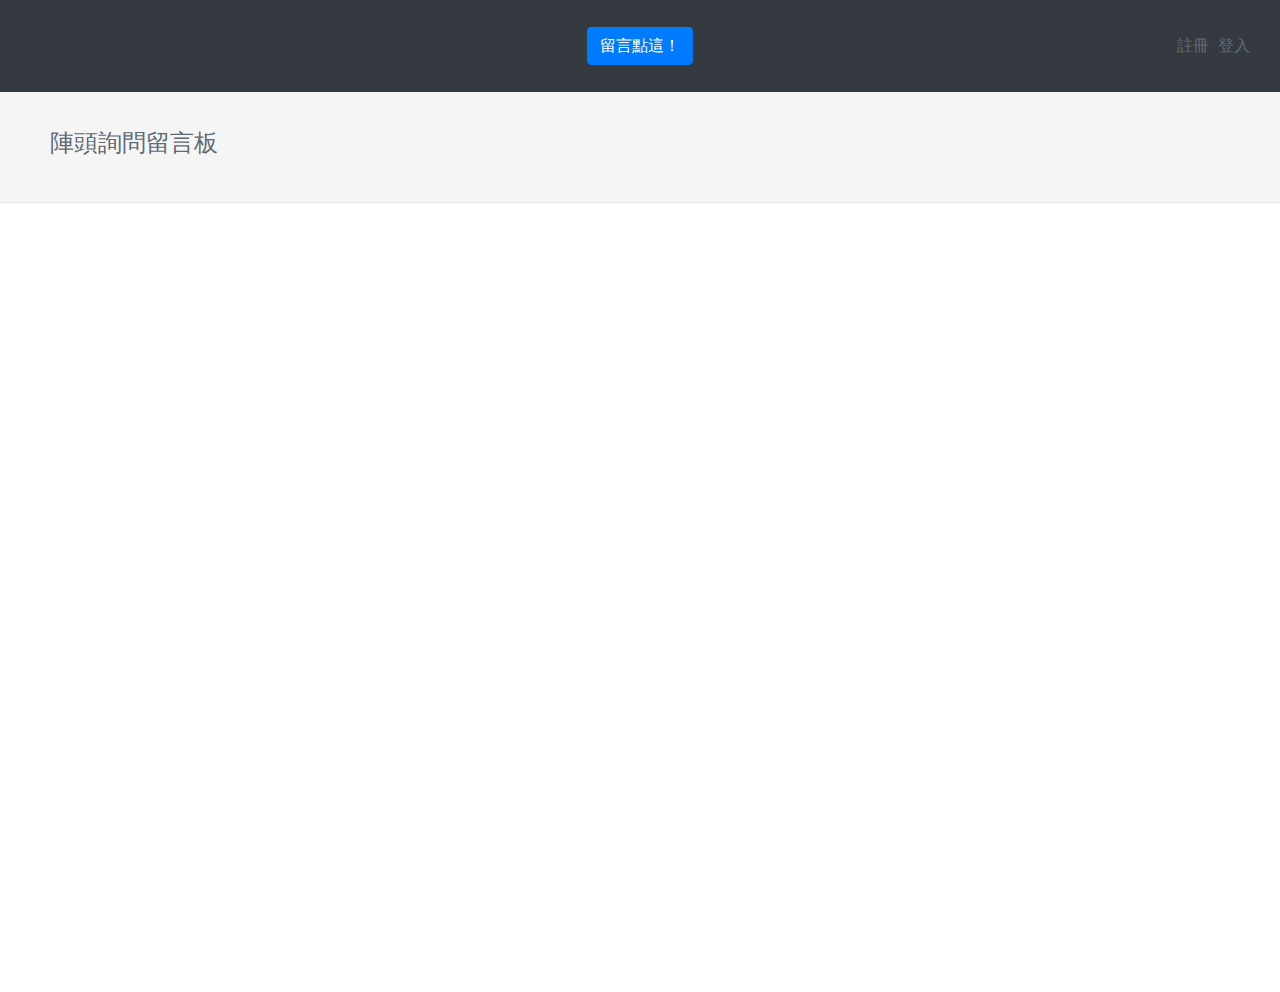
<file: index.html>
<!DOCTYPE html>
<html lang="en">
	<head>
		<meta charset="UTF-8">
		<link rel="stylesheet" href="https://maxcdn.bootstrapcdn.com/bootstrap/4.0.0/css/bootstrap.min.css" integrity="sha384-Gn5384xqQ1aoWXA+058RXPxPg6fy4IWvTNh0E263XmFcJlSAwiGgFAW/dAiS6JXm" crossorigin="anonymous">
		<link rel="stylesheet" href="header.css">
		<link rel="stylesheet" href="wrapper.css">
		<script src="https://code.jquery.com/jquery-3.2.1.slim.min.js" integrity="sha384-KJ3o2DKtIkvYIK3UENzmM7KCkRr/rE9/Qpg6aAZGJwFDMVNA/GpGFF93hXpG5KkN" crossorigin="anonymous"></script>
		<script src="https://cdnjs.cloudflare.com/ajax/libs/popper.js/1.12.9/umd/popper.min.js" integrity="sha384-ApNbgh9B+Y1QKtv3Rn7W3mgPxhU9K/ScQsAP7hUibX39j7fakFPskvXusvfa0b4Q" crossorigin="anonymous"></script>
		<script src="https://maxcdn.bootstrapcdn.com/bootstrap/4.0.0/js/bootstrap.min.js" integrity="sha384-JZR6Spejh4U02d8jOt6vLEHfe/JQGiRRSQQxSfFWpi1MquVdAyjUar5+76PVCmYl" crossorigin="anonymous"></script>
		 <script src='https://cdn.firebase.com/js/client/2.2.1/firebase.js'></script>
		  <meta charset="utf-8">
    <meta name="viewport" content="width=device-width, initial-scale=1, shrink-to-fit=no">
		<title>西港香第一香</title>
	</head>
	<body>
		<header class="navbar bg-dark navbar-sticky text">
			<nav class="site-menu">
				<ul>
					<li class="menu-li">
						<a href="">
						</a>
						<button type="button" class="btn btn-primary" data-toggle="modal" data-target="#Xiangke">
						留言點這！
						</button>
					</li>
				</ul>
			</nav>
			<div class="tool-block">
				<div class="inner">
					<div class="tools">
						<div class="sign-block">
							<a href="#">註冊</a>
							<a href="#">登入</a>
						</div>
					</div>
				</div>
			</div>
		</header>
		<div class="wrapper">
			<div class="title">
				<div class="title-container">
					<div class="column">
						<h2>陣頭詢問留言板</h2>
					</div>
				</div>
			</div>
			<div class="container ">
				<div class="container-body justify-content-center">
					<div class="col-lg-12">
						<!-- <div class="card row">
							<div class="card-body">
								This is some text within a card body.
								<span>2018-5-25 11:46</span>
							</div>
						</div> -->
						
					</div>
				</div>
			</div>
			
		</div>
	</body>
	<!-- modal -->
	<div class="modal fade" id="Xiangke" tabindex="-1" role="dialog" aria-labelledby="exampleModalLabel" aria-hidden="true">
		<div class="modal-dialog" role="document">
			<div class="modal-content">
				<div class="modal-header">
					<h5 class="modal-title" id="exampleModalLabel">尋找陣頭</h5>
					<button type="button" class="close" data-dismiss="modal" aria-label="Close">
					<span aria-hidden="true">&times;</span>
					</button>
				</div>
				<div class="modal-body">
					<div class="form-group">
						<label for="exampleFormControlTextarea1">
							填入你的留言
							<div class="badge badge-danger span-warning" >請勿填入空白</div>
						</label>
						<textarea class="form-control myMessage" id="exampleFormControlTextarea1" rows="3"></textarea>
					</div>
				</div>
				<div class="modal-footer">
					<button type="button" class="btn btn-secondary" data-dismiss="modal">取消</button>
					<button type="button" onclick="submit()" class="btn btn-primary">確定</button>
				</div>
			</div>
		</div>
	</div>
</html>
<script>
	var myDataRef = new Firebase('https://jonny-2512f.firebaseio.com/');

	
	function showTime(){
	var now = new Date();
	year=now.getFullYear();
	month=now.getMonth()+1;
	day=now.getDate();
	hour=now.getHours();
	minutes=now.getMinutes();
　	second=now.getSeconds();
	
	return year+"-"+month+"-"+day+" "+hour +":"+minutes+":"+second ;
	}
	function submit(){
		
		var text = $('.myMessage').val();
		var name = showTime();
		if(text.length==0){
		 $('.span-warning').css('display','inline');
		}
		else{
		 myDataRef.push({time: name, text: text});
		 $('.myMessage').val("");
		 $('.span-warning').css('display','none');
		 $('#Xiangke').modal('hide');
		}
		
	}
	myDataRef.on('child_added', function(snapshot) {
        var message = snapshot.val();
        // $('<div class="card row">').prepend($('<div class="card-body">').text(message.text+" "+message.time)).appendTo($('.col-lg-12'));
        ($('.col-lg-12')).prepend($('<div class="card row">').prepend($('<div class="card-body">'+message.text+'</div>').append('<span class="span-time">'+message.time+'</span>')));
        
      });
	

</script>
</file>
<file: header.css>
.navbar{
	min-height: 92px;
	padding: 0px;
	position: relative;
}
.site-menu{
	min-height: 80px;
	width: 100%;
	position: absolute;
	z-index: 1;
}
.site-menu>ul{
	display: table;
	height: 100%;
	min-height: 100%;
}
.site-menu ul{
	margin: 0 auto;
	padding: 0;
	list-style: none;
}
ul{
	line-height: 5.8rem;
}
.site-menu>ul>li.menu-li>a{
	border-top-color: #FFFFFF;
}
.site-menu>ul>li{
	display: table-cell;
	position: relative;

}
.tool-block{
	height: 100%;
	position: absolute;
	
	right: 30px;
	z-index: 5;
}
.tool-block .inner{
	display: table;
    height: 100%;
    min-height: 100%;
}
.tool-block .tools{
	display: table-cell;
    vertical-align: middle;
}
.sign-block >a{
	color: #606975;
    text-decoration: none;
    margin-left: 5px;
    font-weight: 500;
}
</file>
<file: wrapper.css>
.wrapper{
	position: relative;
	min-height: 100vh ;
	width: 100%;
	background-color: #fff;
	z-index: 10;
}
.title{
	width: 100%;
	margin-bottom: 15px;
	padding: 36px 0;
	border-bottom: 1px solid #e1e7ec;
    background-color: #f5f5f5;
}
.title-container{
	display: table;
}
.title-container .column{
	    display: table-cell;
    vertical-align: middle;
}
.title-container h2{
	margin-left: 50px;
	font-size: 24px;
    font-weight: 400;
    line-height: 1.25;
    color: #606975;

}
.container{
	padding: 3px;
}
.row{
	margin-bottom: 10px;
}
.row .card-body .span-time{
	position: absolute;
	right: 30px;
}
.span-warning{
	display:none;
}
</file>
